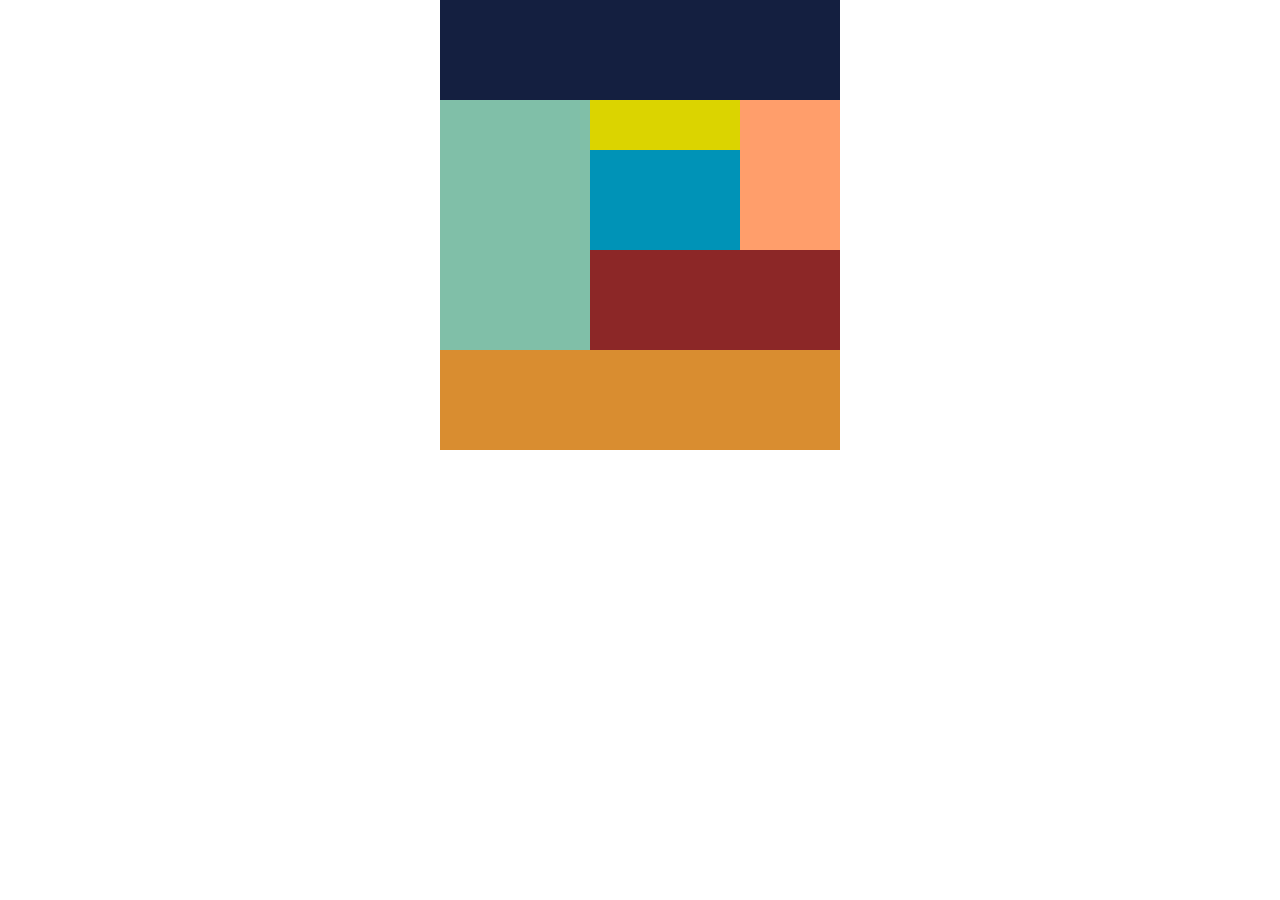
<file: PHPjob/1-1/index.html>
<!DOCTYPE html>
<html lang="ja">
<head>
	<meta charset="UTF-8">
	<meta http-equiv="X-UA-Compatible" content="IE=edge">
	<meta name="viewport" content="width=device-width, initial-scale=1.0">
	<title>1-1</title>
	<link rel="stylesheet" href="style.css">
</head>
<body>
	<header class="header"></header>

	<main class="main">
		<div class="right"></div>
		<div class="left">
			<div class="left-container">
				<div class="div1"></div>
				<div class="left-wrap">
					<div class="div2"></div>
					<div class="div3"></div>
				</div>
				<div class="div4"></div>
			</div>
		</div>
	</main>

	<footer class="footer"></footer>
	
</body>
</html>
</file>
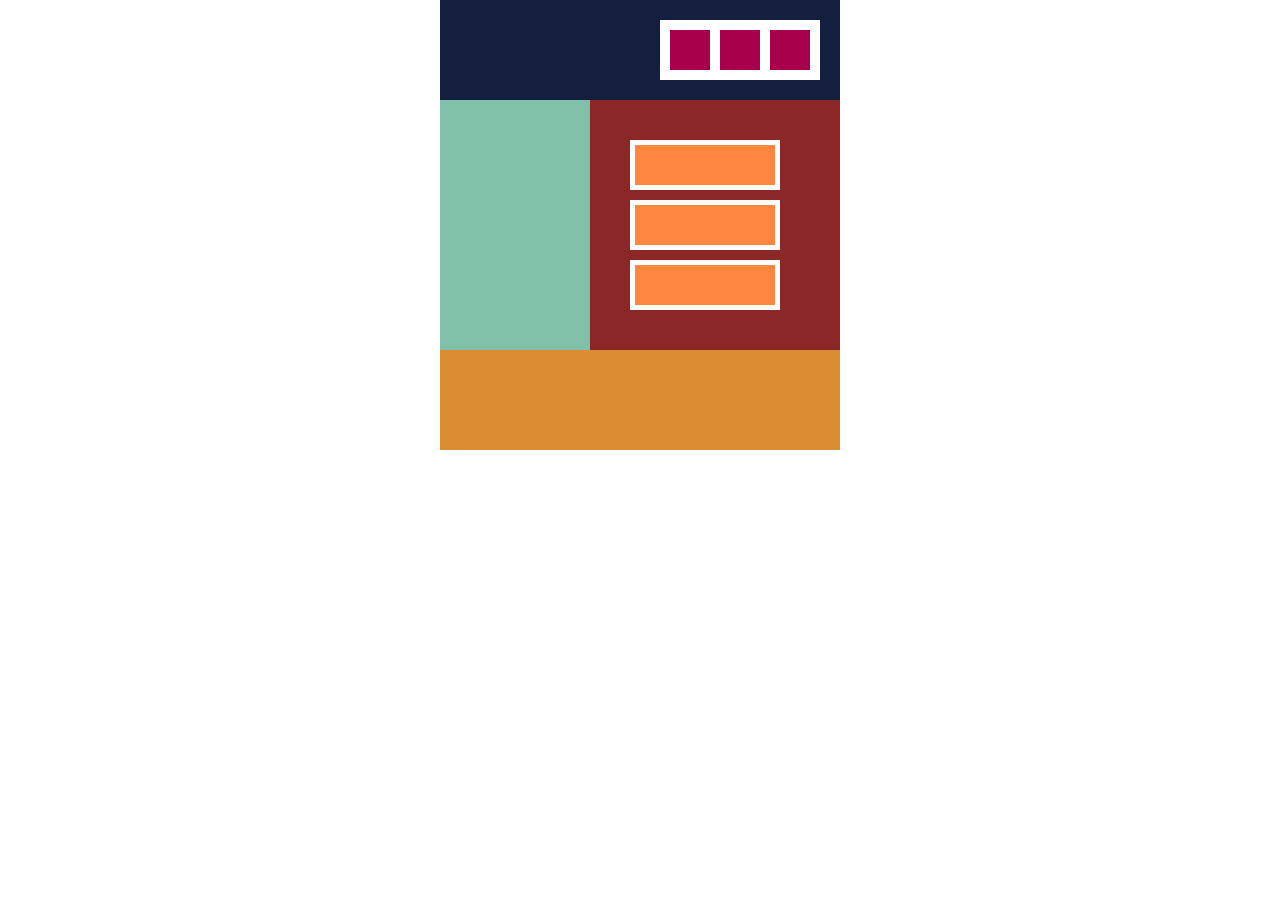
<file: PHPjob/1/index.html>
<!DOCTYPE html>
<html lang="ja">
<head>
	<meta charset="UTF-8">
	<meta http-equiv="X-UA-Compatible" content="IE=edge">
	<meta name="viewport" content="width=device-width, initial-scale=1.0">
	<title>1</title>
	<link rel="stylesheet" href="style.css">
</head>
<body>
	<header class="header">
		<div class="header-box">
			<div></div>
			<div></div>
			<div></div>
		</div>
	</header>

	<main class="main">
		<div class="right"></div>
		<div class="left">
			<div class="left-box">
				<div></div>
				<div></div>
				<div></div>
			</div>
		</div>
		</div>
	</main>

	<footer class="footer"></footer>
</body>
</html>
</file>
<file: PHPjob/1-1/style.css>
body {
	max-width: 400px;
	margin:  0 auto;
}

.header {
	width: 400px;
	height: 100px;
	background-color: #141f40;
}

.right {
	width: 150px;
	height: 250px;
	background-color: #80bfa8;
	float: left;
}

.left-container {
	float: left;
}

.left-wrap {
	float: left;
}


.div1 {
	width: 100px;
	height: 150px;
	background-color: #ff9e6b;
	float: right;
}



.div2 {
	width: 150px;
	height: 50px;
	background-color: #dbd400;
}

.div3 {
	float: left;
	width: 150px;
	height: 100px;
	background-color: #0093b7;
}

.div4 {
	width: 250px;
	height: 100px;
	background-color: #8c2727;
	clear: both;
}

.footer {
	width: 400px;
	height: 100px;
	background-color: #d98d30;
	clear: both;
}

@media (max-width: 767px) {
	.header {
		width: 300px;
	}

	.right {
		width: 100px;
	}

	.left-container{
		width: 200px;
	}

	.div1 {
		width: 75px;
	}

	.div2,
	.div3 {
		width: 125px;
	}

	.div4 {
		width: 200px;
	}
	
	.footer {
		width: 300px;
	}
}

@media (max-width: 479px) {
	* {
		clear: both;
	}

	body {
		max-width: 150px;
	}

	.header,
	.right,
	.left div,
	.footer {
		width: 150px;
	}

	.right,
	.div1,
	footer {
		height: 100px;
	}

}
</file>
<file: PHPjob/1/style.css>
* {
	box-sizing: border-box;
}

body {
	max-width: fit-content;
	margin:  0 auto;
}

.header {
	width: 400px;
	height: 100px;
	background-color: #141f40;
	position: relative;
}

.header-box {
	background-color: #fff;
	width: 160px;
	height: 60px;
	position: absolute;
	top: 20px;
	right: 20px;
	padding: 10px;
}

.header-box div {
	width: 40px;
	height: 40px;
	background-color: #a9004b;
	float: left;
}

.header-box div + div {
	margin-left: 10px;
}

.right {
	width: 150px;
	height: 250px;
	background-color: #80bfa8;
	float: left;
}

.left {
	width: 250px;
	height: 250px;
	background-color: #8c2727;
	float: left;
	position: relative;
}

.left-box {
	position: absolute;
	top: 40px;
	left: 40px;
}

.left-box div {
	box-sizing: content-box;
	width: 140px;
	height: 40px;
	background-color: #ff863f;
	border: 5px solid #fff;
}

.left-box div + div {
	margin-top: 10px;
}

.footer {
	width: 400px;
	height: 100px;
	background-color: #d98d30;
	clear: both;
}

@media (max-width: 479px) {
	* {
		clear: both;
	}

	.header,
	.right,
	.left,
	.footer {
		width: 200px;
	}

	.header {
		height: 200px;
	}

	.header-box {
		width: 60px;
		height: 160px;
		right: 70px;
	}

	.header-box div + div {
		margin-left: 0;
		margin-top: 10px;
	}

	.right {
		height: 100px;
	}

	.left {
		height: 210px;
	}

	.left-box {
		top: 20px;
		left: 30px;
	}

}
</file>
